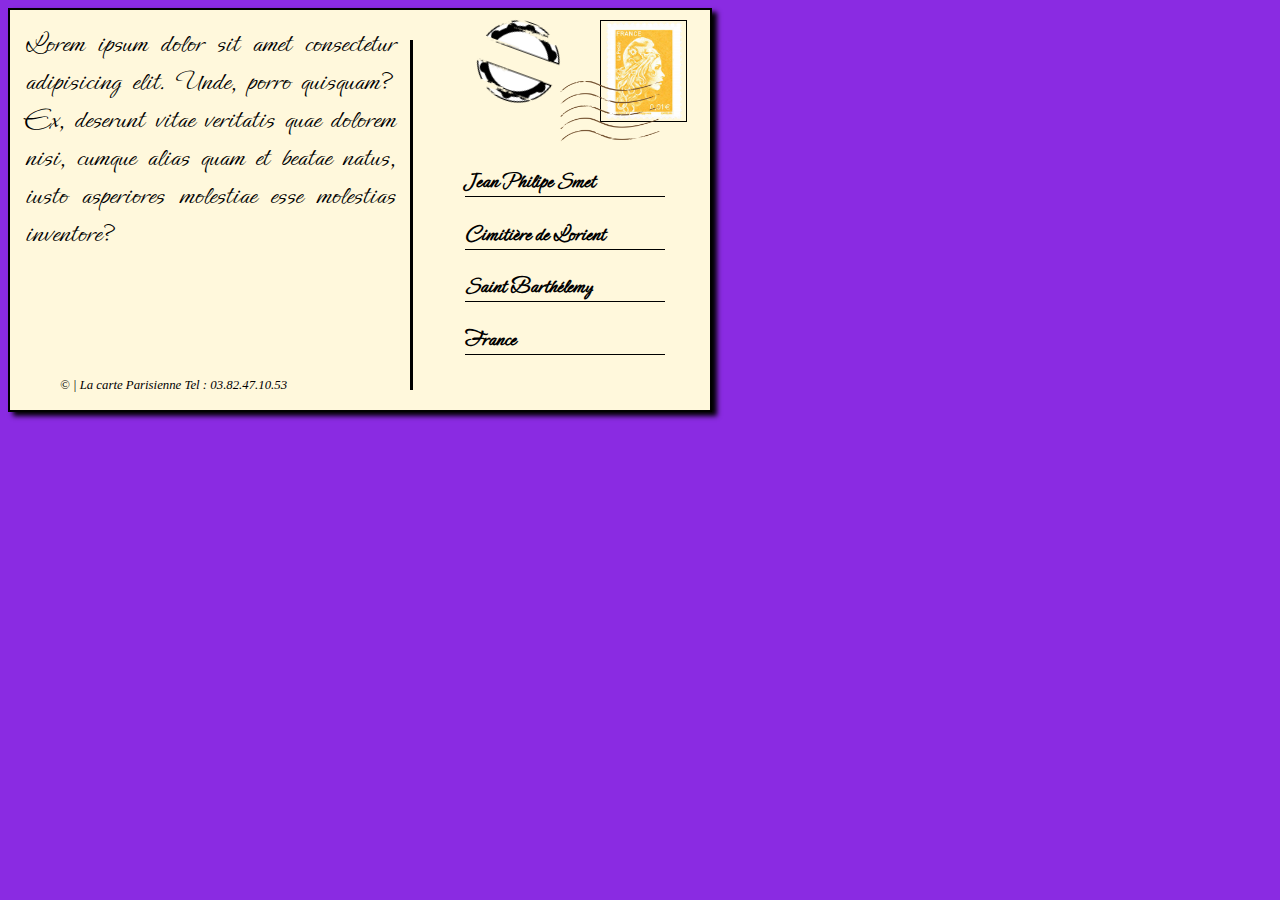
<file: correction_cartepostale.html>
<!DOCTYPE html>
<html lang="fr">
<head>
    <meta charset="UTF-8">
    <title>Carte Postale</title>
    <link href="https://fonts.googleapis.com/css2?family=Ephesis&display=swap" rel="stylesheet">

    <link rel="stylesheet" href="correction_cartepostale.css">
</head>
<body>
    <div class="carte">
        <div class="texte">
            <p> Lorem ipsum dolor sit amet consectetur adipisicing elit. Unde, porro quisquam? Ex, deserunt vitae veritatis quae dolorem nisi, cumque alias quam et beatae natus, iusto asperiores molestiae esse molestias inventore?</p>
        </div>
        <div class="timbre">
            <img src="images/timbre.png" alt="Timbre">
        </div>
        <img src="images/tampon.png" alt="Tampon">
        <p class="tampon">
            <!-- <script>
                var date = new Date; 
                document.write(`${date.getDate()}`, `/`, `${date.getMonth()}`, '/', `${date.getFullYear()}` )
            </script> -->
            <?php echo date('d/m/y'); ?>
        </p>
        <img src="images/obliteration.png" alt="Obliteration">
        <div class="separateur"></div>
        <div class="information">
            <p>Jean Philipe Smet</p>
            <p>Cimitière de Lorient</p>            
            <p>Saint Barthélemy</p>
            <p>France</p>
        </div>
        <div class="copyright">&copy; | La carte Parisienne Tel : <a href="#">03.82.47.10.53</a></div>
    </div>
</body>
</html>
</file>
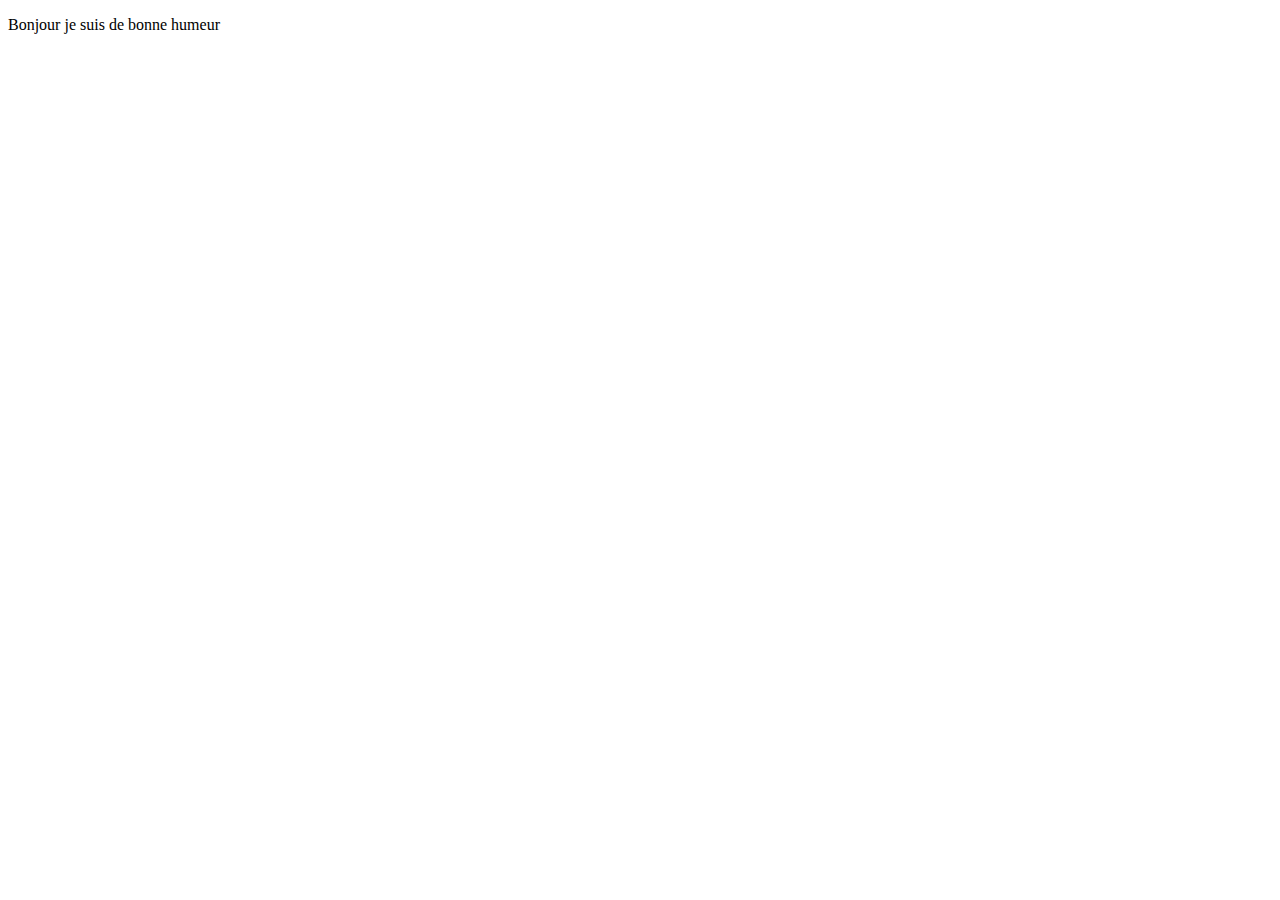
<file: cours.html>
<!DOCTYPE html> <!--- raccourcis pour pop une base html : ! ou html:5-->
<html lang="en">
<head>
    <meta charset="UTF-8">
    <title>Cours HTML</title>
    <link rel="stylesheet" href="./style.css">
</head>
<body>

    <p></p>  <!-- p*10 -->
    <p></p>
    <p></p>
    <p></p>
    <p></p>
    <p></p>
    <p></p>
    <p></p>
    <p></p>
    <p></p>

    <!-- on peut aussi faire h3*3>p*2-->

    <p>Bonjour je suis de bonne humeur</p>
    
</body>
</html>
</file>
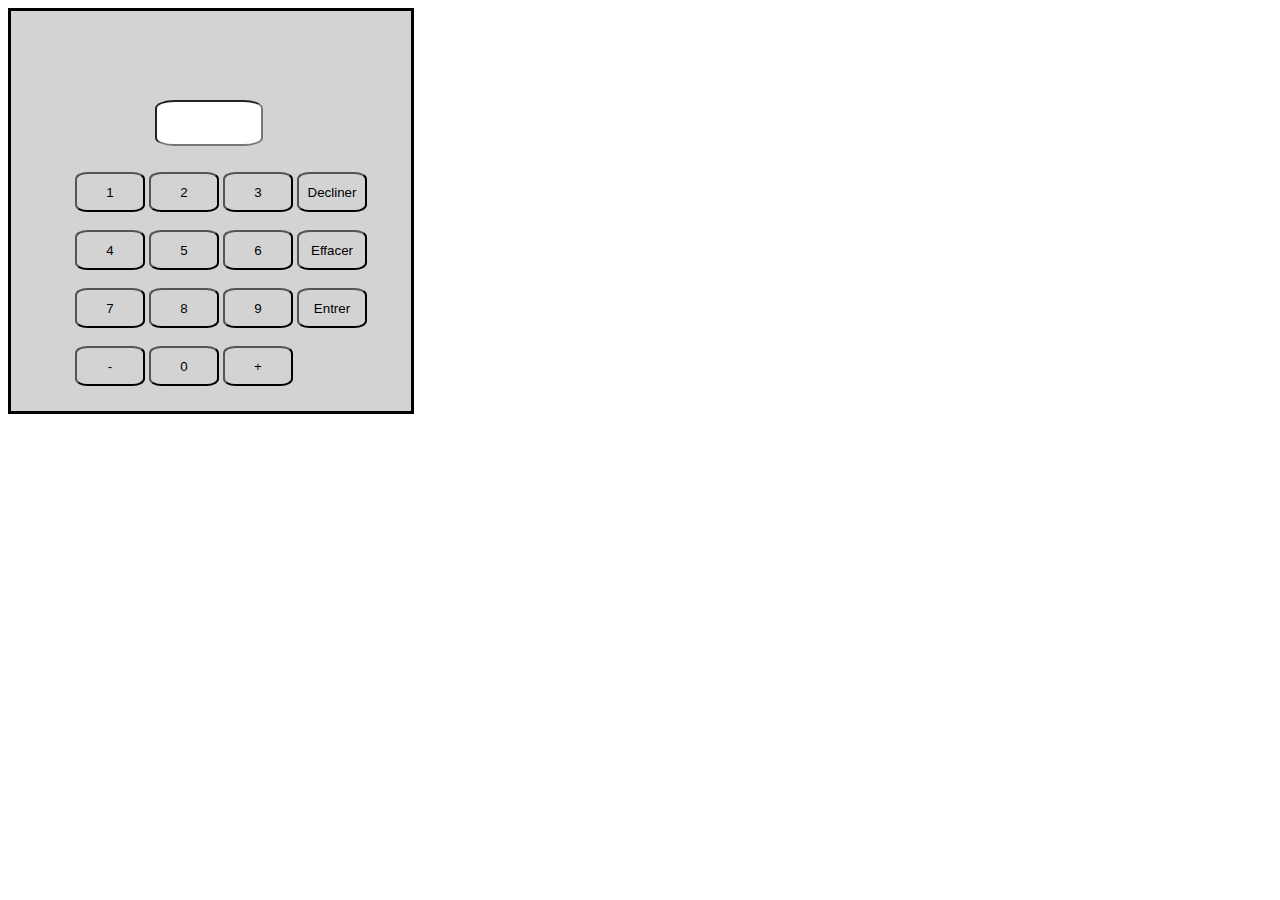
<file: exo_distributeur.html>
<!DOCTYPE html>
<html lang="fr">
<head>
    <meta charset="UTF-8">

    <title>Distributeur</title>

    <style>

        #champ {
            width: 100px;
            height: 40px;
            line-height: 25px;
            position: absolute;
            left: 80px;
            border-radius: 18%;
        }

        .corp {
            border: solid black;
            background-color:lightgray;
            width: 400px;
            height: 400px;
        }


        #panel {
            position:absolute;
            left: 75px;
            top: 100px;
        }

        .bt {
            width: 70px;
            height: 40px;
            border-radius: 18%;
            background-color: lightgray;
        }

















    </style>

</head>

<body>

    <script>

        
      
                
            
    

        document.addEventListener("DOMContentLoaded", function() {
    // Ajoutez un gestionnaire de clic aux boutons avec la classe "bt"
    const boutons = document.querySelectorAll(".bt");
    const champTexte = document.getElementById("champ");

    boutons.forEach(bouton => {
        bouton.addEventListener("click", function() {
            
            const caractere = "*"; 
            champTexte.value += caractere;
        });
    });
});


document.addEventListener("DOMContentLoaded", function() {
    // Ajoutez un gestionnaire de clic au bouton avec l'ID "eff"
    const boutonEffacer = document.getElementById("eff");
    const boutonDecliner = document.getElementById("dec");
    const boutonEntrer = document.getElementById("entr");

    const champTexte = document.getElementById("champ");

    boutonEffacer.addEventListener("click", function() {
        // Effacez le contenu du champ texte
        champTexte.value = "";
    });

    boutonDecliner.addEventListener("click", function() {
        // Effacez le contenu du champ texte
        champTexte.value = "";
    });

    boutonEntrer.addEventListener("click", function() {
        // Effacez le contenu du champ texte
        champTexte.value = "";
    });


    
});

            



    




    </script>



    <div class="corp">

        <div id="panel">

        <tr>
            <input type="text" id="champ" readonly>

        </tr>

        <br><br><br><br>

        <tr>
            
            <th><input type="button" name="1" value="1" class="bt" id="mou"></th>
            <th><input type="button" name="2" value="2" class="bt"></th>
            <th><input type="button" name="3" value="3" class="bt"></th>
            <th><input type="button" name="cancel" value="Decliner" class="bt" id="dec"></th>
        </tr>

        <br><br>

        <tr class="bouton">
            <th><input type="button" name="4" value="4" class="bt"></th>
            <th><input type="button" name="5" value="5" class="bt"></th>
            <th><input type="button" name="6" value="6" class="bt"></th>
            <th><input type="button" name="erase" value="Effacer" class="bt" id="eff"></th>
        </tr>

        <br><br>

        <tr class="bouton">
            <th><input type="button" name="7" value="7" class="bt"></th>
            <th><input type="button" name="8" value="8" class="bt"></th>
            <th><input type="button" name="9" value="9" class="bt"></th>
            <th><input type="button" name="sign" value="Entrer" class="bt" id="entr"></th>
        </tr>

        <br><br>

        <tr class="bouton">
            <th><input type="button" name="-" value="-" class="bt"></th>
            <th><input type="button" name="0" value="0" class="bt"></th>
            <th><input type="button" name="+" value="+" class="bt"></th>
            
        </tr>
    </div>
    </div>
    
</body>
</html>
</file>
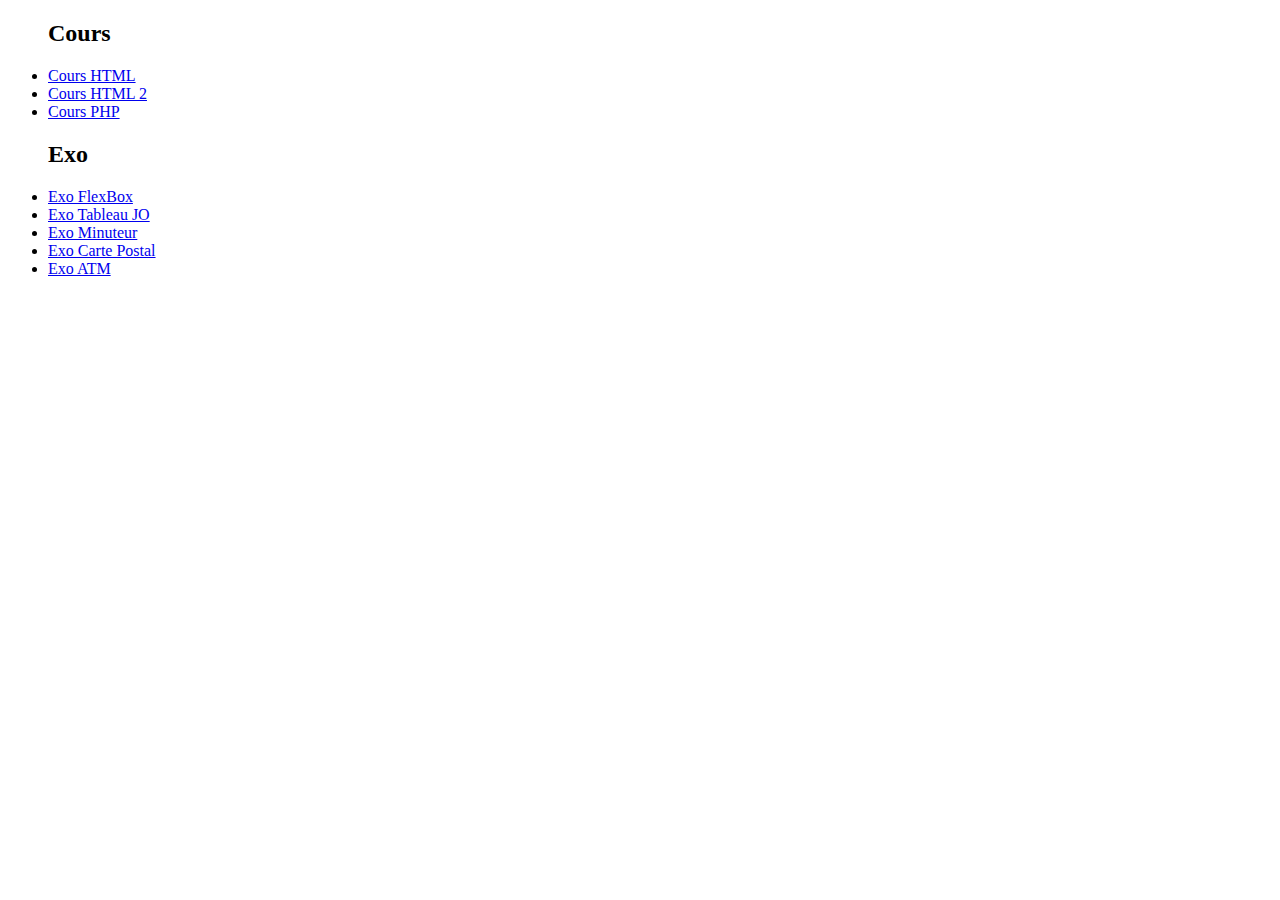
<file: cours.php/index2.html>
<!DOCTYPE html>
<html lang="fr">
<head>
    <meta charset="UTF-8">
    <title>Index OF</title>
</head>
<body>
    <ul>
        <h2>Cours</h2>
        <li><a href="Cours.html">Cours HTML</a></li>
        <li><a href="cours_html.html">Cours HTML 2</a></li>
        <li><a href="index.php">Cours PHP</a></li>
        <h2>Exo</h2>
        <li><a href="exo/flexbox.php">Exo FlexBox</a></li>
        <li><a href="exo/tableauJO.php">Exo Tableau JO</a></li>
        <li><a href="exo/clock.php">Exo Minuteur</a></li>
        <li><a href="exo/carte.php">Exo Carte Postal</a></li>
        <li><a href="exo/atm.php">Exo ATM</a></li>
    </ul>



    <!-- 
        blanc       => Texte entre balise qui est forcément affiché sur la page
        bleu foncé  => Constructeur (construit tout ce que leur demande)
        bleu clair  => Variable qui contiennent des valeurs
        Orange      => Chaine de caractère qui sont tout le temps entre guillemet ("") ou ('') ou (``)
        Jaune       => Fonction qu'on créer ou non (Si on ne les a pas créer quand on passe dessus
                       il nous indique plusieurs information)
        Vert        => Cette un commentaire comme celui ci
        Vert Clair  => Les types ( string, int, float, double, boolean, null, array = [] )
        Violet      => Conditions (if, else, elseif, endif, for, while, dowhile, switch, 
                                   include, require, return, continue, break)

        ()          => J'intègre des paramètres à une fonction à l'interieur des paranthèses avec variable
        {}          => Je rentre dans l'element entre les accolade
        []          => Je défini le tableau entre les crochet
        ""/''/``    => Je défini une chaine de caractère
        =           => Je modifie la valeur d'une variable
        ==          => Je vérifie si la valeur d'un variable et égal un autre valeur
        ===         => Je vérifie si une variable et égal à une autre
        =< =>       => Je vérifie si c'est egal ou supérieur ou inférieur
        &&          => et puis
        ||          => Ou 
        != !        => Different de
     -->
</body>
</html>
</file>
<file: correction_cartepostale.css>
body {
    background-color: blueviolet;
}

.carte {
    background-color: cornsilk;
    position: relative;
    border: 2px solid black;
    width: 700px;
    height: 400px;
    box-shadow: 5px 4px 5px black;
}

.separateur {
    position: absolute;
    /* La position absolute dit à notre élément de ce décoller
    de la page pour bousculer aucun élément et pouvoir le 
    déplacer comme on le souhaite */
    height: 350px;
    left: 400px;
    top: 30px;
    border-left: 3px solid black;
}

.timbre {
    position: relative;
    left: 590px;
    top: 10px;
    width: 85px;
    height: 100px;
    border: 1px solid black;
}

.timbre img {
    position: relative;
    right: 12px;
    width: 110px;
    height: 100px;
}

.texte {
    position: absolute;
    text-align: justify;
    margin: 15px;
    height: 333px;
    width: 370px;
}

.texte p {
    margin: 0;
    font-size: 1.8em;
    font-family: Ephesis, cursive;
}

img[alt="Tampon"] {
    position: absolute;
    width: 93px;
    right: 145px;
    top: 5px;
    transform: rotate(20deg);
}

.tampon {
    transform: rotate(20deg);
    position: absolute;
    right: 149px;
    top: 27px;
    font-weight: bolder;
}

img[alt="Obliteration"] {
    position: absolute;
    width: 110px;
    right: 45px;
    top: 46px;
}

.information {
    position: absolute;
    left: 455px;
    top: 135px;
}
.information p {
    font-family: Ephesis, cursive;
    text-align: justify;
    font-size: 1.4em;
    font-weight: bolder;
    width: 200px;
    border-bottom: 1px solid black;
}

.copyright {
    position: absolute;
    bottom: 7px;
    left: 40px;
    padding: 10px;
    font-size: 0.8em;
    font-style: italic;
}
.copyright a {
    text-decoration: none;
    color: black
}
</file>
<file: style.css>
/*

http://localhost/cours_php/l0gan123456.github.io/flexbox.php
http://localhost/cours_php/l0gan123456.github.io/index.html

*/

@font-face{    /* on ajoute une police qu'on a téléchargé au préalable */
    font-family: BlackOpsOne-Regular;
    src: url(/var/www/html/cours_php/l0gan123456.github.io/fonts/BlackOpsOne-Regular.ttf);
}


tr, td, th, table {
    border:1px solid black; 
/* border-collapse: collapse;      collapse sert à "coller" les bordures des cellules entre elles */
    border-spacing: 0px;
    border-radius: 15px
}

tr td {
    text-align:center;        /*je prend les td qui sont enfants de tr ( sans virgules ) et je les centre */

}

tr td[colspan="2"] {  /* tous les td enfants de tr qui ont comme paramètres colspan="2" */
    text-align:center;        
}


tr:nth-child(3) {   /* le nième tr de tr ( ici 3 ème ) ( even = pair / odd = impair )  on appelle cela une sous classe */
    background-color:brown
}

.bonjour tr td{  /* quand on commence par un point . on désigne une classe, ici on spécifie les tr et td ayant laclasse bonjour, tous les */
    background-color: aquamarine;   /* éléments ayant cette classe seront affectée */
}


/* table {
    border-radius: 15%;   border-radius arrondis les bords des tableaux 
}    */

#animal:hover {
    cursor:pointer  /* over fait en sorte que quand on passe la souris sur animal le curseur change d'aspect */
}

input[type="submit"], input[type="reset"] {   /* modification de l'aspect des boutons de type submit et reset */
    font-size : 1.7em;
    border-radius: 25%;
} 

/* si on veut faire des exceptions les paramètres d'aspect sur certains boutons, on faic ceci : */

/* input[type="submit"][value="submit"], input[type="reset"] {    et dans le html on évite de leur donner comme value "submit" pour ne pas qu'ils soient inclus 
    font-size : 1.7em;
    border-radius: 25%;
}   */


#message {   /* on bloque le resizing du champ de texte  [value=]*/
    resize:none
}


@keyframes animationimg {    /* on créé une animation qu'on appelle animationimg, au début elle va transformer scaleX en -1 puis elle va transformer scaleX en 1 et à la fin */
    0% {                   /*  elle va transformer scaleX en -1 */
        transform: scaleX(-1);
    }
    50% {
        transform: scaleX(1);
    }
    100% {
        transform: scaleX(-1);
    }
}

body {
    /* background-image: url(https://docs.gimp.org/2.6/fr/images/tutorials/quickie-jpeg-example.jpg); */
    background-size: 80px;
}

img {                            
    border: 3px dashed gray;      /* ajout et personnalisation de bordures */
    border-radius: 25px;           /* arrondis de bordures */
    opacity: 0.8;                  /* opacité de l'image à 80% */
    height: 50%; 
    max-width: 100%;  /* on rend l'image recursive/responsive */
    filter: blur(2px);  /* flouttage de l'image */
    filter: contrast(4);   /* gestion du contraste de l'image */
    animation: animationimg 2s ease-in infinite; /* je dit que l'élément img joue l'animationimg qu'elle doit durée 1,5s en fonctionnement en ease-in et elle ce joue */
                                               /*  un nombre infinie de fois */
}

img:hover {
    transform: scaleY(-1);  /* au passage de la souris l'image se retourne sur l'axe Y ( fonctionne aussi avec X ) */
}



fieldset {
    width: 10px;
}

.conteneur {
    background-color: black;
    height:600px;
    width: 100%; /* Prend toute la largeur de  */
    display: flex; /* L'affichage se met en mode flex */
    justify-content: space-around; /* justify-content joue vec la largeur quand le flex-direction est en row. quand flex-direction est en column il joue en haueur */

    align-items: center; /* align-items fait la meme chose que justify-content mais inversé c'est à dire joue avec la hauteur quand flex-direction est en row
                            et en largeurquand il est en column */
    /*flex-direction: column; */
    flex-wrap: wrap; /* le flex-wrap sert à remettre à la ligne quand les éléments n'ont plus de place dans la largeur quand il est en mode wrap
                        ( par défaut il est en mode  nowrap ) */
    align-content: space-around; /* fait la même chose que align-items mais il gère aussi les multilignes de conteneur */
    flex-direction: row;
    flex-wrap: wrap; /* le flex-wrap sert à remettre à la ligne quand les éléments n'ont plus de place dans la argeur quand il est en mode wrap */
}

.rouge {
    background-color: red;
    width:10%;
    height:100px;
    border: 2px solid white;

}

.vert {
    background-color: green;
    width:10%;
    height:100px;
    border: 2px solid white;
}

.orange {
    background-color: orange;
    width:10%;
    height:100px;
}


/* ------------------------------------------------------------------*/

.grandconteneur {
    background-color: rgb(83, 83, 83);
    width: 75%;
    height: 500px;
    display: flex; 
    justify-content: space-around;
    align-items: center;
}

.conteneur2 {
    background-color: aquamarine;
    width: 45%;
    height: 90%;
    display: flex;
    align-items: flex-end;
}


.conteneur2 h1 {
    color:darkgray;
    font-size: 3em;
    margin: 15px;
    font-family: Georgia, 'Times New Roman', Times, Serif;
}

#secondconteneur2 {
    background-color: transparent;
    align-content: space-between;
    justify-content: space-between;
    flex-wrap: wrap;
}

.moyenconteneur {
    width: 100%;
    height: 30%;
    background-color: aquamarine;
}

.petitconteneur {
    width: 45%;
    height: 30%;
    background-color: aquamarine;
}

/* --------brouillon----------------------------------------------------------*/

.carre {
    background-color: red;
    width: 50%;
    height: 500px;
    justify-content: center;
} 

.plate {
    background-color: green;
    width: 25%;
    height: 50px;
    
}





/* --------exo----------------------------------------------------------*/



.maindiv {
    background-color: blueviolet;
    width: 45%;
    height: 600px;
    justify-content:space-between;
    flex-wrap: wrap;
    display: flex;
    align-items:start;
    
    
    

    
}


.rrose {
    background-color: rgb(255, 72, 255);
    width:100%;
    height: 60px;
    
    
    
}

.oorange {

    background-color: orange;
    width: 45%;
    height: 200px;
    
}

.bbleu {

    background-color: rgb(0, 238, 255);
    width: 45%;
    height: 400px;

}

.rrouge {
    background-color: rgb(255, 0, 0);
    width: 45%;
    height: 100px;
    
    
    
    
}



/* --------exo_correction----------------------------------------------------------*/

.toutpetit {
    width: 45%;
    height:30%;
    background-color: aquamarine;
}

.violet {
    background-color: violet;
}

.Orange {
    background-color: orange;
}

.bleu {
    background-color: blue;
}

.red {
    background-color: red;
}

.flexbox {
    width: 70%;
    height:600px;
    background-color:blueviolet;
    display:flex;
    justify-content: space-around;
    align-items: center;
    flex-wrap: wrap;
}

.cote_gauche{
    /* background-color: aqua;   */
    width: 40%;
    height: 70%;
    display:flex;
    flex-wrap: wrap;
    justify-content: space-between;
}

.cote_droit{
    /*background-color: aqua; */
    width: 40%;
    height:70%;
    display: flex;
    flex-wrap: wrap;
    justify-content: space-between;
}
.cote_droit .gauche{
    /*background-color: beige; */
    width: 45%;
    height:65%;
    display: flex;
    flex-direction: column;
    justify-content: space-between;
}

.cote_droit .droite {
    /*background-color: beige; */
    width: 45%;
    height: 65%;
    display: flex;
    flex-direction: column;
    justify-content:space-between;
}

.cote_droit .droite .petite1 {
    width: 100%;
    height: 40%;
}

.cote_droit .droite .petite2 {
    width: 100%;
    height: 30%;
}

.cote_droit .droite .petite3 {
    width: 100%;
    height: 25%;
}

.cote_droit .gauche .petite1 {
    width:100%;
    height:35%;
}

.cote_droit .gauche .petite2 {
    width:100%;
    height:20%;
}

.cote_droit .gauche .petite3 {
    width:100%;
    height:35%;
}

.cote_droit .long {
    height: 30%;
}


.long{
    width: 100%;
    height: 20%;
}


.cote_gauche .gauche{
  /*   background-color:beige; temporaire pour le visuel */
    width: 50%;
    height: 75%;
    display: flex;
    flex-direction: column;
    justify-content: space-between;
}

.cote_gauche .droite {
    
    width: 45%;
    height:75%
}

.cote_gauche .gauche .petite {
    width: 100%;
    height: 65%;
}

.cote_gauche .gauche .trespetite {
    width: 100%;
    height: 20%;
}


.flexbox h1 {
    display: block;
    margin: 2px;
    font-size: 4em;
    color: white;
    font-weight: bolder;
    font-family:Impact, Haettenschweiler, 'Arial Narrow Bold', sans-serif
    
}
</file>
